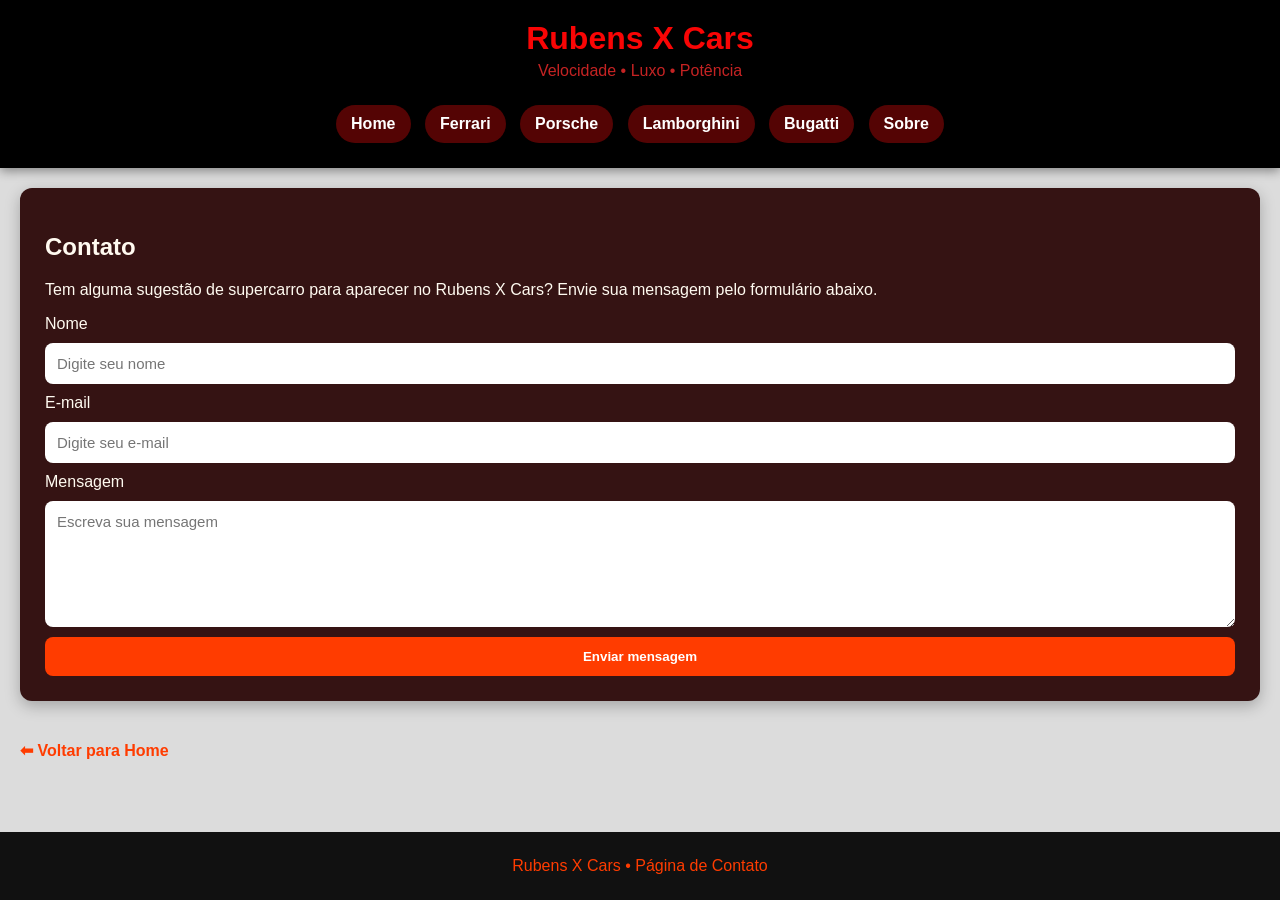
<file: contato.html>
<!DOCTYPE html>
<html lang="pt-br">

<head>
    <meta charset="UTF-8">
    <meta name="viewport" content="width=device-width, initial-scale=1.0">
    <title>Contato • Rubens X Cars</title>
    <link rel="stylesheet" href="style.css">
    <script src="script.js" defer></script>
</head>

<body>

    <header class="menu">

        <h1>Rubens X Cars</h1>
        <p>Velocidade • Luxo • Potência</p>

        <nav>
            <a href="index.html">Home</a>
            <a href="ferrari.html">Ferrari</a>
            <a href="porsche.html">Porsche</a>
            <a href="lamborghini.html">Lamborghini</a>
            <a href="bugatti.html">Bugatti</a>
            <a href="sobre.html">Sobre</a>
        </nav>

    </header>

    <main>

        <section class="contato">

            <h1>Contato</h1>

            <p>
                Tem alguma sugestão de supercarro para aparecer no
                Rubens X Cars? Envie sua mensagem pelo formulário abaixo.
            </p>

            <form id="formContato">

                <label for="nome">Nome</label>
                <input
                    type="text"
                    id="nome"
                    name="nome"
                    placeholder="Digite seu nome"
                    required
                >

                <label for="email">E-mail</label>
                <input
                    type="email"
                    id="email"
                    name="email"
                    placeholder="Digite seu e-mail"
                    required
                >

                <label for="mensagem">Mensagem</label>
                <textarea
                    id="mensagem"
                    name="mensagem"
                    rows="6"
                    placeholder="Escreva sua mensagem"
                    required
                ></textarea>

                <button type="submit">Enviar mensagem</button>

            </form>

        </section>

        <a href="index.html" class="voltar">
            ⬅ Voltar para Home
        </a>

    </main>

    <footer class="footer">
        <p>Rubens X Cars • Página de Contato</p>
    </footer>

</body>

</html>
</file>
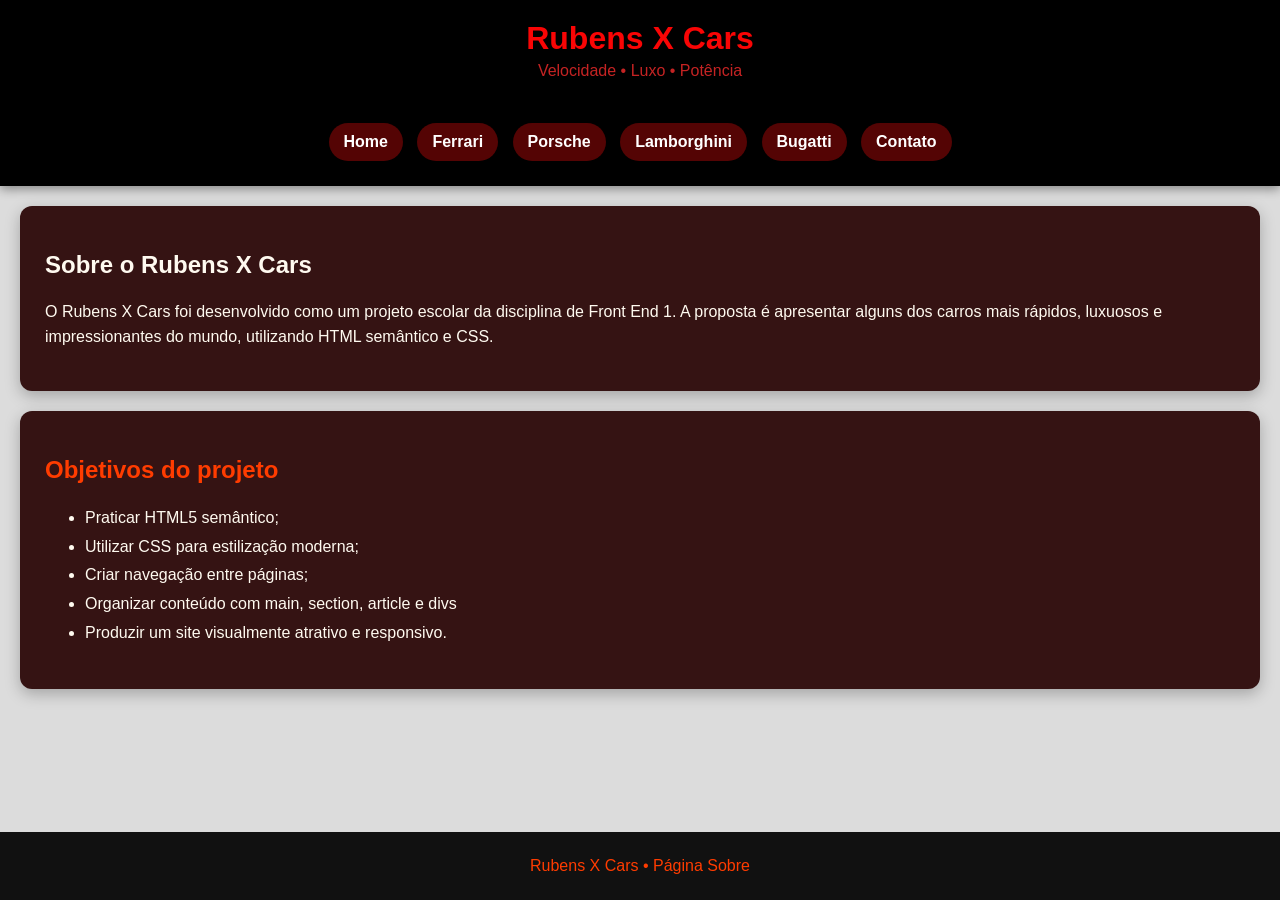
<file: sobre.html>
<!DOCTYPE html>
<html lang="pt-br">

<head>
    <meta charset="UTF-8">
    <meta name="viewport" content="width=device-width, initial-scale=1.0">
    <title>Sobre • Rubens X Cars</title>
    <link rel="stylesheet" href="style.css">
    <script src="script.js" defer></script>
</head>

<body>

    <header class="menu">
        <h1>Rubens X Cars</h1>
        <p>Velocidade • Luxo • Potência</p>
        <br>
        <nav>
            <a href="index.html">Home</a>
            <a href="ferrari.html">Ferrari</a>
            <a href="porsche.html">Porsche</a>
            <a href="lamborghini.html">Lamborghini</a>
            <a href="bugatti.html">Bugatti</a>
            <a href="contato.html">Contato</a>
        </nav>
    </header>

    <main>
        <section class="sobre-site">
            <h1>Sobre o Rubens X Cars</h1>
            <p>
                O Rubens X Cars foi desenvolvido como um projeto escolar
                da disciplina de Front End 1.

                A proposta é apresentar alguns dos carros mais rápidos,
                luxuosos e impressionantes do mundo, utilizando HTML
                semântico e CSS.
            </p>
        </section>

        <section class="objetivos">
            <h2>Objetivos do projeto</h2>

            <ul>
                <li>Praticar HTML5 semântico;</li>
                <li>Utilizar CSS para estilização moderna;</li>
                <li>Criar navegação entre páginas;</li>
                <li>Organizar conteúdo com main, section, article e divs</li>
                <li>Produzir um site visualmente atrativo e responsivo.</li>
            </ul>

        </section>

    </main>

    <footer class="footer">
        <p>Rubens X Cars • Página Sobre</p>
    </footer>

</body>

</html>
</file>
<file: style.css>
/* CONFIGURAÇÕES GERAIS */

* {
    box-sizing: border-box;
}

html,
body {
    margin: 0;
    min-height: 100%;
}

body {
    font-family: Arial, sans-serif;
    background: #dcdcdc;
    color: #000000;

    display: flex;
    flex-direction: column;
    min-height: 100vh;
}

main {
    flex: 1;
}


/* Menu */

.menu {
    background: #000000;
    padding: 20px;
    text-align: center;
    box-shadow: 0 3px 10px rgba(0, 0, 0, 0.4);
}

.menu h1 {
    margin: 0;
    color: #f90505;
    font-size: 32px;
}

.menu p {
    margin: 5px 0 0;
    color: #c52323;
}

.menu nav {
    margin-top: 20px;
}

.menu nav a {
    display: inline-block;
    color: white;
    background: #540404;
    border-radius: 20px;
    text-decoration: none;
    margin: 5px;
    padding: 10px 15px;
    font-weight: bold;
    transition: 0.3s;
}

.menu nav a:hover {
    background: #f90505;
    color: white;
    transform: translateY(-3px);
}


/* Banner */

.banner {
    background: url("https://images.unsplash.com/photo-1492144534655-ae79c964c9d7") center/cover;
    height: 300px;

    display: flex;
    align-items: center;
    justify-content: center;
    text-align: center;
}

.banner h2 {
    background: rgba(0, 0, 0, 0.65);
    color: white;
    padding: 20px;
    border-radius: 10px;
    letter-spacing: 2px;
    text-transform: uppercase;
    box-shadow: 0 5px 15px rgba(0, 0, 0, 0.5);
}


/* Cards da home */

.container {
    display: flex;
    flex-wrap: wrap;
    justify-content: center;
    gap: 25px;
    padding: 40px 20px;
}

.carro {
    background: #fff7f7;
    color: black;
    width: 250px;
    border-radius: 12px;
    overflow: hidden;
    text-align: center;

    border: 1px solid #eeeeee;

    box-shadow: 0 4px 15px rgba(0, 0, 0, 0.15);

    /* Preparação para o efeito 3D */
    transform-style: preserve-3d;
    will-change: transform;

    transition: box-shadow 0.3s ease;
}

/* Destaque dos cards */

.carro:hover {
    box-shadow: 0 20px 40px rgba(180, 0, 0, 0.4);
}

.carro img {
    width: 100%;
    height: 160px;
    object-fit: cover;
    display: block;
}

.carro h2,
.carro h3 {
    color: #9b0000;
}

.carro p {
    padding: 0 15px;
    line-height: 1.5;
}

.carro a {
    color: rgb(28, 26, 26);
    text-decoration: none;
}


/* Página dos carros */

.info {
    text-align: center;
    padding: 30px 20px;
    max-width: 1000px;
    margin: auto;
}

.info h1 {
    color: #a00000;
    font-size: 32px;
    margin-bottom: 25px;
}

.info img {
    width: 90%;
    max-width: 650px;
    height: 350px;
    object-fit: cover;
    display: block;
    margin: 20px auto;
    border-radius: 15px;
    box-shadow: 0 8px 20px rgba(0, 0, 0, 0.25);
}

.info p {
    font-size: 18px;
    line-height: 1.7;
    text-align: justify;
    margin-top: 25px;
}

.info h2 {
    color: #222;
    font-size: 20px;
    line-height: 1.5;
}


/* História das logos*/

.logo {
    text-align: center;
    padding: 30px 20px;
    max-width: 1000px;
    margin: auto;
}

.logo h1,
.logo h2 {
    color: #a00000;
    margin-bottom: 25px;
}

.logo img,
.logomarca {
    width: 300px;
    max-width: 80%;
    max-height: 300px;
    object-fit: contain;
    display: block;
    margin: 20px auto;
    border-radius: 15px;
    box-shadow: 0 6px 18px rgba(0, 0, 0, 0.2);
}

.logo p {
    font-size: 17px;
    line-height: 1.7;
    text-align: justify;
}


/* Bugatti */

.hero-carro {
    text-align: center;
    padding: 30px 20px;
    max-width: 1000px;
    margin: auto;
}

.hero-carro h1 {
    color: #a00000;
    font-size: 32px;
}

.hero-carro img {
    width: 90%;
    max-width: 700px;
    height: 350px;
    object-fit: cover;
    display: block;
    margin: 20px auto;
    border-radius: 15px;
    box-shadow: 0 8px 20px rgba(0, 0, 0, 0.3);
}

.hero-carro p {
    font-size: 18px;
    line-height: 1.7;
    text-align: justify;
}


/* Fichas e seções */

.ficha-tecnica,
.sobre-site,
.objetivos,
.contato {
    background: #351313;
    color: floralwhite;
    margin: 20px;
    padding: 25px;
    border-radius: 12px;
    box-shadow: 0 5px 15px rgba(0, 0, 0, 0.25);
}

.ficha-tecnica h2,
.sobre-site h2,
.objetivos h2,
.contato h2 {
    color: #ff3c00;
}

.ficha-tecnica p,
.sobre-site p,
.objetivos p {
    line-height: 1.6;
}


/* Formulário */

.contato form {
    display: flex;
    flex-direction: column;
    gap: 10px;
}

.contato input,
.contato textarea {
    width: 100%;
    padding: 12px;
    border-radius: 8px;
    border: none;
    font-family: Arial, sans-serif;
    font-size: 15px;
}

.contato textarea {
    min-height: 120px;
    resize: vertical;
}

.contato button {
    background: #ff3c00;
    color: white;
    padding: 12px;
    border: none;
    border-radius: 8px;
    cursor: pointer;
    font-weight: bold;
    transition: 0.3s;
}

.contato button:hover {
    background: #c40000;
    transform: scale(1.02);
}

/* Mensagem de confirmação do JavaScript */

.mensagem-sucesso {
    background: #e0ffe5;
    color: #17652b;
    padding: 15px;
    border-radius: 8px;
    text-align: center;
    font-weight: bold;
    line-height: 1.5;
}


/* BOTÃO VOLTAR */

.voltar {
    display: inline-block;
    margin: 20px;
    color: #ff3c00;
    text-decoration: none;
    font-weight: bold;
    transition: 0.3s;
}

.voltar:hover {
    color: #a00000;
    text-decoration: underline;
}


/* Footer */

.footer {
    background: #111;
    text-align: center;
    padding: 20px;
    margin-top: 30px;
    color: #ff3c00;
}

.footer p {
    margin: 5px;
}


/* Listas */

ul {
    line-height: 1.8;
}


/* Tablets */

@media (max-width: 768px) {

    .menu {
        padding: 15px;
    }

    .menu h1 {
        font-size: 28px;
    }

    .menu nav {
        display: flex;
        flex-wrap: wrap;
        justify-content: center;
    }

    .menu nav a {
        margin: 4px;
        padding: 9px 12px;
    }

    .banner {
        height: 250px;
        padding: 15px;
    }

    .banner h2 {
        font-size: 22px;
        padding: 15px;
    }

    .container {
        gap: 20px;
        padding: 30px 15px;
    }

    .carro {
        width: 45%;
    }

    .info,
    .logo,
    .hero-carro {
        padding: 25px 15px;
    }

    .info img,
    .hero-carro img {
        width: 100%;
        height: 300px;
    }

    .ficha-tecnica,
    .sobre-site,
    .objetivos,
    .contato {
        margin: 15px;
    }
}


/* Celulares */

@media (max-width: 480px) {

    .menu {
        padding: 15px 10px;
    }

    .menu h1 {
        font-size: 24px;
    }

    .menu p {
        font-size: 14px;
    }

    /* Menu vertical */

    .menu nav {
        display: flex;
        flex-direction: column;
        align-items: stretch;
        margin-top: 15px;
    }

    .menu nav a {
        display: block;
        margin: 4px 0;
        padding: 10px;
    }

    /* Banner */

    .banner {
        height: 220px;
        padding: 10px;
    }

    .banner h2 {
        font-size: 18px;
        padding: 12px;
        letter-spacing: 1px;
    }

    /* Cards em uma coluna */

    .container {
        flex-direction: column;
        align-items: center;
        gap: 20px;
        padding: 25px 15px;
    }

    .carro {
        width: 100%;
        max-width: 350px;
    }

    .carro img {
        height: 190px;
    }

    /* Páginas dos carros */

    .info,
    .logo,
    .hero-carro {
        padding: 20px 15px;
    }

    .info h1,
    .hero-carro h1 {
        font-size: 24px;
    }

    .info img,
    .hero-carro img {
        width: 100%;
        height: 220px;
        border-radius: 10px;
    }

    .info p,
    .hero-carro p,
    .logo p {
        font-size: 16px;
        line-height: 1.6;
    }

    /* Logos */

    .logo img,
    .logomarca {
        width: 100%;
        max-width: 280px;
        height: auto;
    }

    /* Seções */

    .ficha-tecnica,
    .sobre-site,
    .objetivos,
    .contato {
        margin: 10px;
        padding: 18px;
    }

    /* Formulário */

    .contato input,
    .contato textarea {
        width: 100%;
    }

    /* Rodapé */

    .footer {
        padding: 15px 10px;
        font-size: 14px;
    }
}


/* Acessibilidade: reduzir animações */

@media (prefers-reduced-motion: reduce) {

    .carro,
    .menu nav a,
    .contato button {
        transition: none;
    }

}

/* Contorno vermelho dos cards */
.carro {
    border: 2px solid #d00000;
    transition: transform 0.25s ease,
                box-shadow 0.25s ease,
                border-color 0.25s ease;
}

/* Destaque ao passar o mouse */
.carro:hover {
    border-color: #ff0000;
    box-shadow: 0 15px 35px rgba(220, 0, 0, 0.45);
}

/* Movimento ao tocar no celular */
@media (hover: none) and (pointer: coarse) {
    .carro:active {
        transform: perspective(900px)
                   rotateX(3deg)
                   rotateY(-3deg)
                   scale(1.03);

        border-color: #ff0000;
        box-shadow: 0 15px 35px rgba(220, 0, 0, 0.5);
    }
    }
</file>
